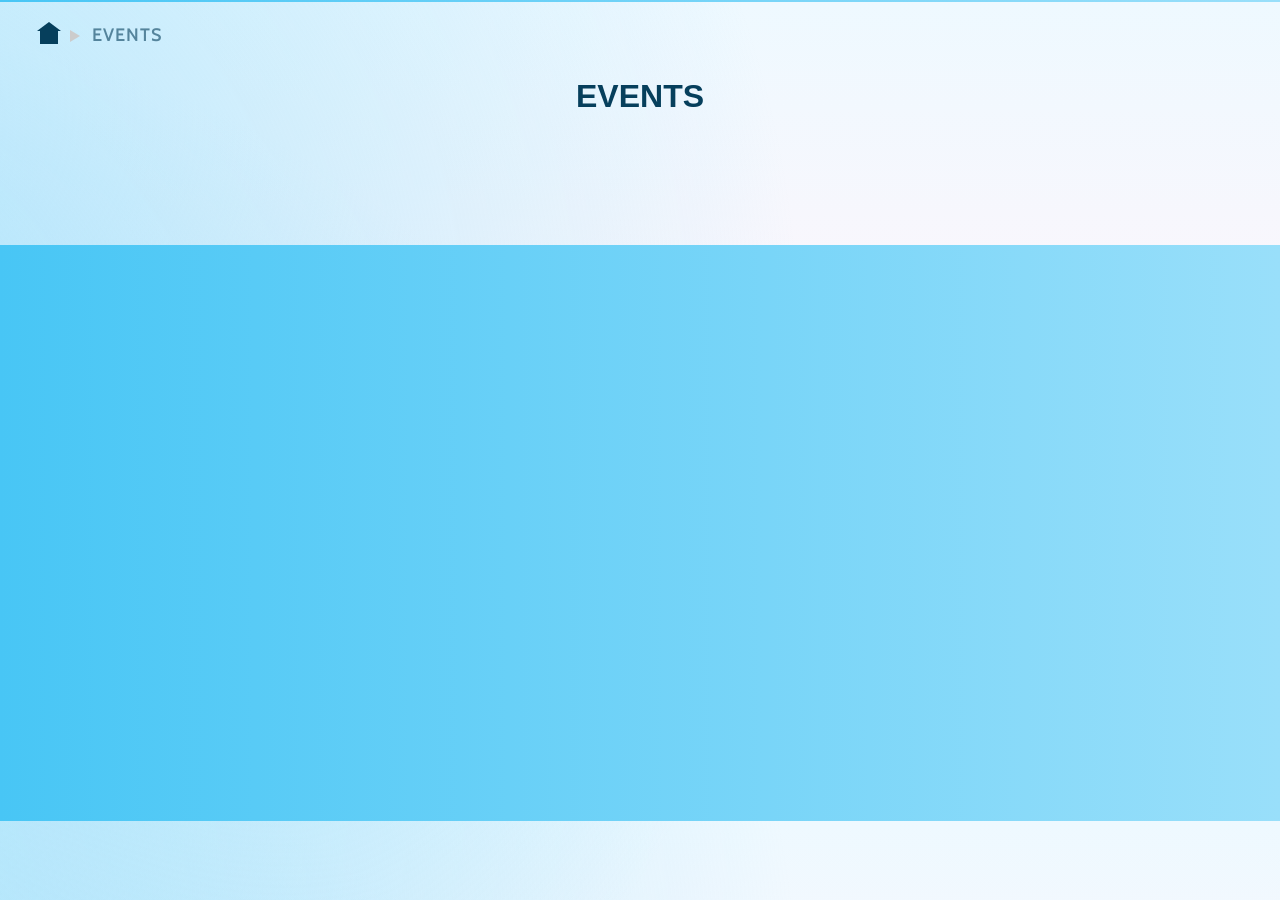
<file: events.html>
﻿<!DOCTYPE html>
<html lang="ja">

<head>
  <meta charset="UTF-8">
  <meta name="viewport" content="width=device-width, initial-scale=1.0">
  <title>EVENTS - Mixstgirls Fan Site</title>
  <link rel="stylesheet" href="style.css">
</head>

<body translate="no">
  <header class="header" id="main-header"></header>

  <div class="breadcrumb">
    <a href="index.html" class="breadcrumb-home">
      <span class="home-icon"></span>
    </a>
    <span class="breadcrumb-arrow"></span>
    <span class="breadcrumb-current">EVENTS</span>
  </div>

  <div class="page-title">EVENTS</div>

  <div class="list events-list"></div>

  <footer class="footer" id="main-footer"></footer>

  <script src="script.js" defer></script>
</body>

</html>
</file>
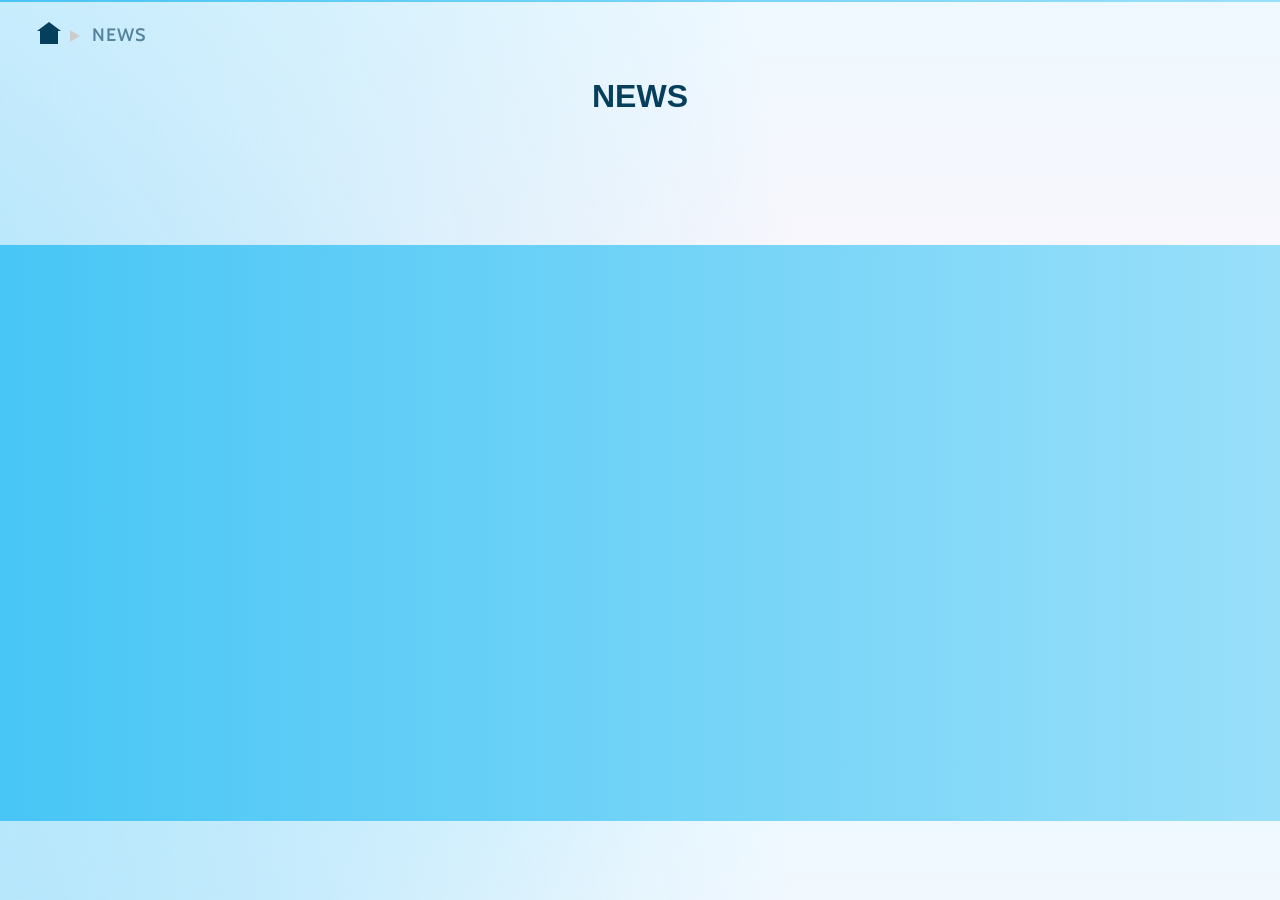
<file: news.html>
﻿<!DOCTYPE html>
<html lang="ja">

<head>
  <meta charset="UTF-8">
  <meta name="viewport" content="width=device-width, initial-scale=1.0">
  <title>NEWS - Mixstgirls Fan Site</title>
  <link rel="stylesheet" href="style.css">
</head>

<body translate="no">
  <header class="header" id="main-header"></header>

  <div class="breadcrumb">
    <a href="index.html" class="breadcrumb-home">
      <span class="home-icon"></span>
    </a>
    <span class="breadcrumb-arrow"></span>
    <span class="breadcrumb-current">NEWS</span>
  </div>

  <div class="page-title">NEWS</div>

  <div class="list news-list"></div>

  <footer class="footer" id="main-footer"></footer>

  <script src="script.js" defer></script>
</body>

</html>
</file>
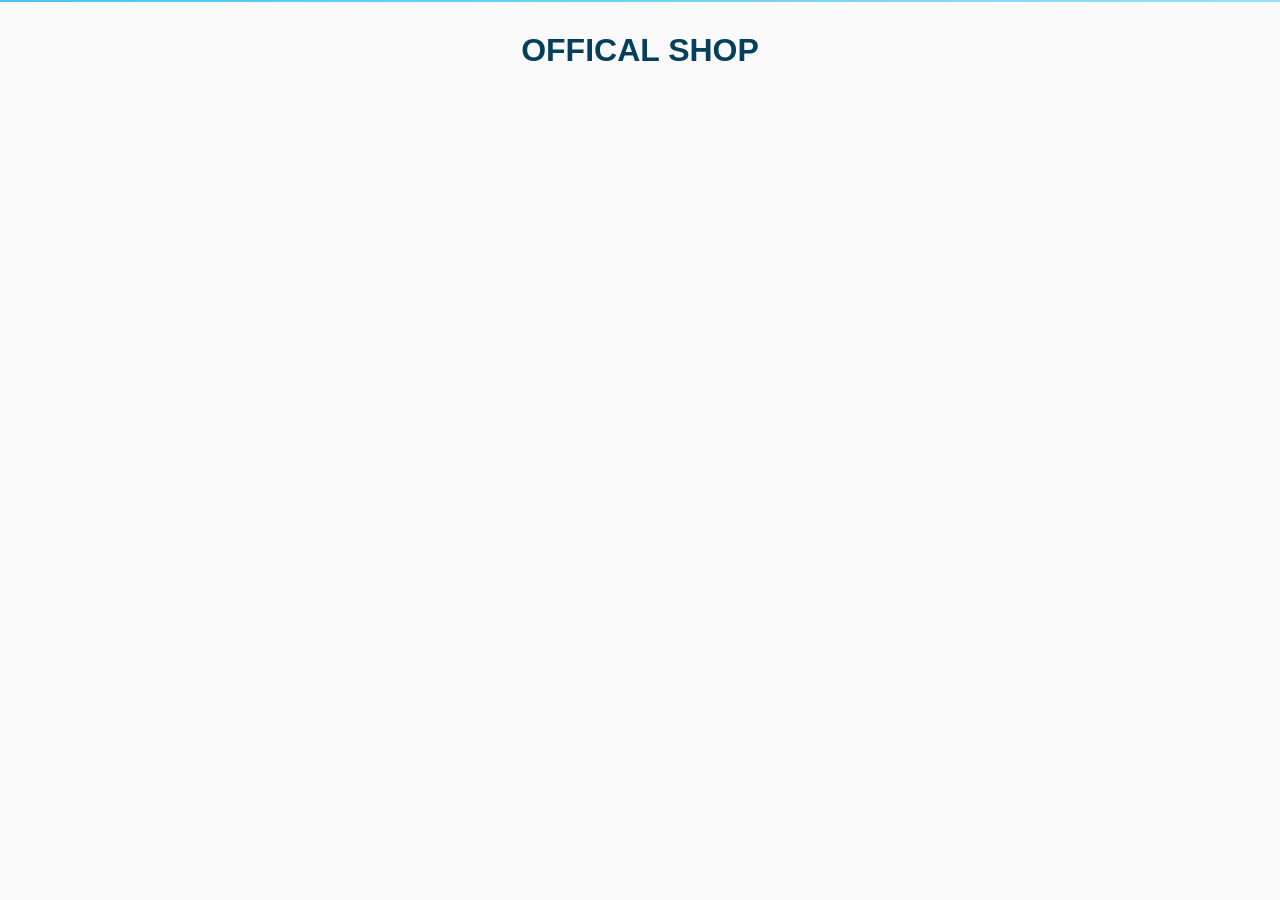
<file: official-shop.html>
﻿<!DOCTYPE html>
<html lang="ja">

<head>
  <meta charset="UTF-8">
  <meta name="viewport" content="width=device-width, initial-scale=1.0">
  <title>OFFICAL SHOP - Mixstgirls Fan Site</title>
  <link rel="stylesheet" href="style.css">
</head>

<body class="official-shop-page" translate="no">
  <header class="header" id="main-header"></header>

  <div class="page-title">OFFICAL SHOP</div>

  <script src="script.js" defer></script>

</body>

</html>
</file>
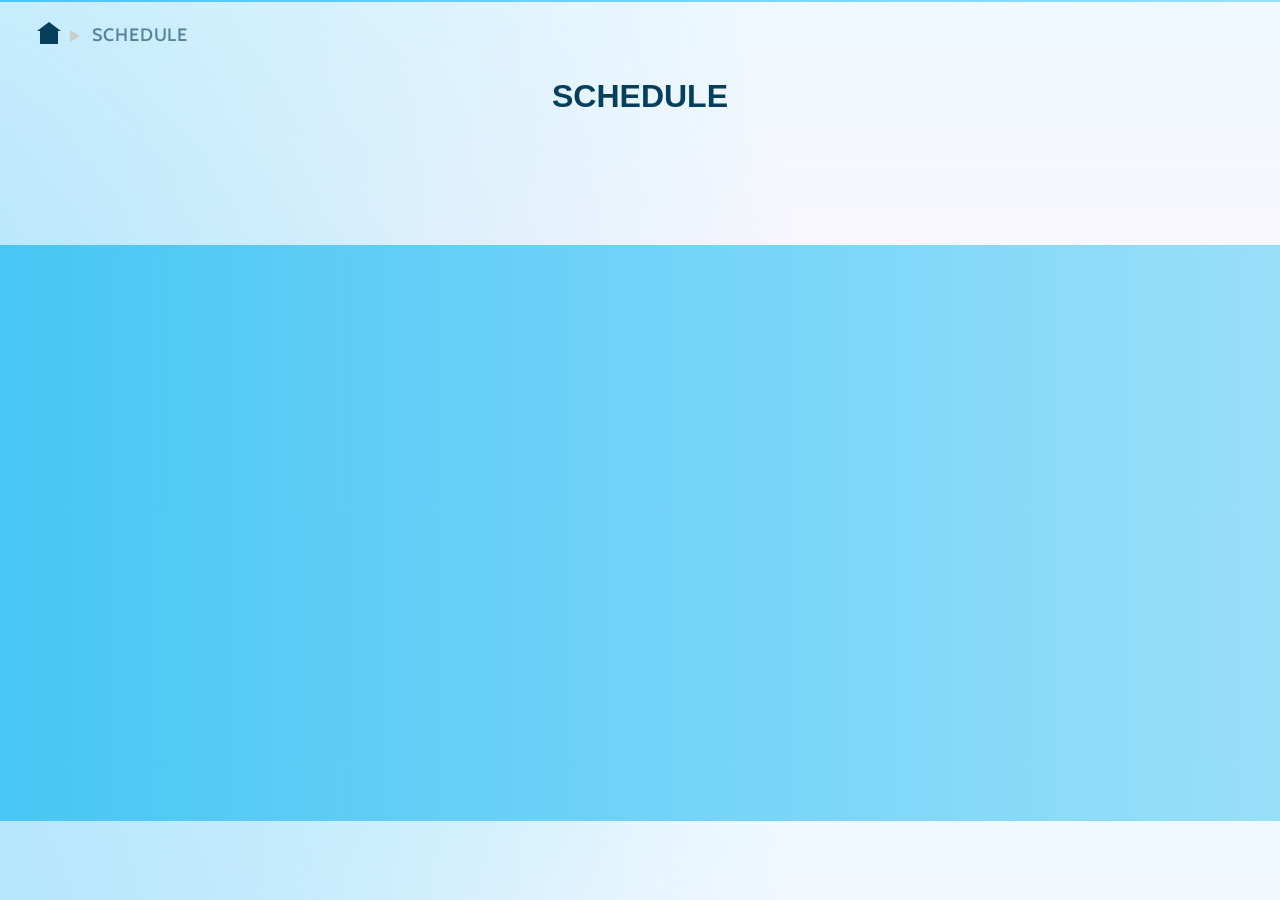
<file: schedule.html>
﻿<!DOCTYPE html>
<html lang="ja">

<head>
  <meta charset="UTF-8">
  <meta name="viewport" content="width=device-width, initial-scale=1.0">
  <title>SCHEDULE - Mixstgirls Fan Site</title>
  <link rel="stylesheet" href="style.css">
</head>

<body translate="no">
  <header class="header" id="main-header"></header>

  <div class="breadcrumb">
    <a href="index.html" class="breadcrumb-home">
      <span class="home-icon"></span>
    </a>
    <span class="breadcrumb-arrow"></span>
    <span class="breadcrumb-current">SCHEDULE</span>
  </div>

  <div class="page-title">SCHEDULE</div>

  <div class="list schedule-list"></div>

  <footer class="footer" id="main-footer"></footer>

  <script src="script.js" defer></script>
</body>

</html>
</file>
<file: style.css>
﻿/* ========== フォントインポート ========== */
@import url('https://fonts.googleapis.com/css2?family=Barlow:wght@400;500&family=Barlow+Condensed:wght@400&family=Cabin:wght@600&display=swap');

/* ========== CSS変数定義 ========== */
:root {
  /* テーマカラー */
  --color-main: #063F5C;
  --color-bg-light: #fafafa;
  --color-accent: #00aaff;

  /* グラデーション色 */
  --color-grad-start: #48C6F5;
  --color-grad-end: #99DFFA;

  /* メンバーカラー */
  --color-ito: #dd1448;
  --color-san: #ed7848;
  --color-myao: #fcd03e;
  --color-shichi: #05aa83;
  --color-lian: #485dd7;
  --color-iori: #9a5f99;
  --color-rimu: #fecbeb;
  --color-qalu-bg: #ffffff;
  /* カード背景用 */
  --color-qalu-spot: #86d7ff;
  /* スポットライト用 */
}

/* ========== 基本スタイル ========== */
body {
  margin: 0;
  font-family: sans-serif;
  background-color: var(--color-bg-light);
  background: linear-gradient(180deg, #eef9ff 0%, #fff5fb 52%, #fff 100%);
  color: var(--color-main);
}

a {
  color: var(--color-main);
  text-decoration: none;
}

/* 外部リンクアイコン */
.external-icon {
  display: inline-block;
  font-size: 0.8em;
  margin-left: 6px;
}

/* ========== OFFICIAL SHOP ========== */
.official-shop-page {
  background: var(--color-bg-light);
}

.official-shop-page::before {
  display: none;
}

/* ========== ロゴ ========== */
.logo {
  text-decoration: none;
  color: var(--color-bg-light);
  display: block;
  cursor: pointer;
}

.logo h1 {
  font-size: 24px;
}

/* ========== ヘッダー ========== */
.header {
  display: flex;
  justify-content: space-between;
  align-items: center;
  padding: 1px 20px;
  position: sticky;
  top: 0;
  left: 0;
  right: 0;
  z-index: 9000;
  background: linear-gradient(to right, var(--color-grad-start), var(--color-grad-end));
  transition: background 0.3s ease;
}

.header.active {
  background: linear-gradient(to right,
      rgba(72, 198, 245, 0.6),
      rgba(153, 223, 250, 0.6));
}

.header nav ul {
  display: flex;
  list-style: none;
  margin: 0;
  padding: 0;
}

.header nav li {
  margin: 0 15px;
}

.header nav a {
  color: var(--color-bg-light);
  text-decoration: none;
  font-family: 'Cabin', sans-serif;
  font-weight: 600;
  transition: 0.3s;
  padding: 5px 0;
  opacity: 1;
}

.header nav a.active {
  color: var(--color-bg-light) !important;
  border-bottom: 2px solid var(--color-bg-light);
  opacity: 1 !important;
}

.header nav a:hover {
  opacity: 0.8;
}

/* ========== フッター ========== */
.footer {
  display: flex;
  justify-content: space-between;
  align-items: flex-start;
  min-height: 496px;
  padding: 40px;
  background: linear-gradient(to right, var(--color-grad-start), var(--color-grad-end));
  color: var(--color-bg-light);
}

.footer-left nav ul {
  display: flex;
  flex-direction: column;
  list-style: none;
  margin: 0;
  padding: 0;
  gap: 25px;
}

.footer-left nav a {
  color: var(--color-bg-light);
  font-family: 'Barlow Condensed', sans-serif;
  font-size: 35px;
}

.footer-right {
  text-align: right;
}

.copyright-text {
  font-family: 'Barlow', sans-serif;
  font-size: 12px;
}

/* ========== ページタイトル ========== */
.page-title {
  text-align: center;
  font-size: 32px;
  font-weight: bold;
  padding: 30px 0;
  color: var(--color-main);
}

/* ========== パンくずリスト ========== */
.breadcrumb {
  display: flex;
  align-items: center;
  padding: 20px 40px 0;
  gap: 12px;
}

.home-icon {
  position: relative;
  display: inline-block;
  width: 18px;
  height: 14px;
  background-color: var(--color-main);
  margin-top: 8px;
}

.home-icon::before {
  content: "";
  position: absolute;
  top: -8px;
  left: -3px;
  width: 0;
  height: 0;
  border-left: 12px solid transparent;
  border-right: 12px solid transparent;
  border-bottom: 9px solid var(--color-main);
}

.breadcrumb-arrow {
  width: 0;
  height: 0;
  border-top: 6px solid transparent;
  border-bottom: 6px solid transparent;
  border-left: 10px solid #ccc;
  margin-top: 2px;
}

.breadcrumb-link {
  color: var(--color-main);
  font-family: 'Cabin', sans-serif;
  font-weight: 600;
  font-size: 18px;
  letter-spacing: 0.05em;
  text-transform: uppercase;
}

.breadcrumb-link:hover {
  opacity: 0.6;
}

.breadcrumb-current {
  color: var(--color-main);
  font-family: 'Cabin', sans-serif;
  font-weight: 600;
  font-size: 18px;
  letter-spacing: 0.05em;
  text-transform: uppercase;
  opacity: 0.6;
}

.current-name {
  position: relative;
  top: -1.5px;
}

/* ========== ヒーロー画像 ========== */
.hero-image {
  width: 100%;
  aspect-ratio: 16 / 6;
  background-image: url("images/メインヒーロー_Original MV  Shooting Star.png");
  background-size: cover;
  background-repeat: no-repeat;
  background-position: center;
  margin-bottom: 70px;
}

/* ========== スクロールトップボタン ========== */
.scroll-top {
  position: fixed;
  bottom: 80px;
  right: 70px;
  width: 50px;
  height: 50px;
  display: flex;
  align-items: center;
  justify-content: center;
  background: rgba(0, 170, 255, 0.2);
  background-color: var(--color-accent);
  color: var(--color-bg-light);
  border: 2px solid var(--color-bg-light);
  border-radius: 50%;
  font-size: 24px;
  cursor: pointer;
  z-index: 999;
  opacity: 0;
  pointer-events: none;
  transition: 0.3s;
}

/* 表示 */
.scroll-top.show {
  opacity: 1;
  pointer-events: auto;
}

/* 三角（ここがポイント） */
.scroll-top::before {
  content: "";
  width: 0;
  height: 0;
  border-left: 12px solid transparent;
  border-right: 12px solid transparent;
  border-bottom: 14px solid var(--color-bg-light);
  transform: translateY(-2px);
}

/* ホバー */
.scroll-top:hover {
  transform: translateY(-5px);
  background: rgba(0, 170, 255, 0.4);
}


/* ========== TOPページ ========== */
.top-page {
  position: relative;
}

/* 左端の装飾バブル */
body::before {
  content: '';
  position: fixed;
  inset: 0;
  pointer-events: none;
  z-index: -1;
  background:
    radial-gradient(circle 1000px at -200px 340px, #AEE4FB, transparent),
    radial-gradient(circle 1000px at -200px 1020px, #AEE4FB, transparent),
    radial-gradient(circle 1000px at -200px 1700px, #AEE4FB, transparent),
    radial-gradient(circle 1000px at -200px 2380px, #AEE4FB, transparent),
    radial-gradient(circle 1000px at -200px 3060px, #AEE4FB, transparent);
}

.top-page main {
  padding-bottom: 100px;
}

/* 共通セクション */
.top-section {
  overflow: visible;
  padding: 0 24px;
  margin: 0 auto 40px;
  max-width: 1280px;
}

.section-heading {
  display: flex;
  align-items: flex-end;
  justify-content: space-between;
  gap: 24px;
  margin-bottom: 22px;
}

.top-hero-kicker,
.section-kicker {
  margin: 0 0 10px;
  font-family: 'Barlow', sans-serif;
  letter-spacing: 0.18em;
  text-transform: uppercase;
  font-size: 12px;
  opacity: 0.7;
}

.section-heading h2 {
  margin: 0;
  font-family: 'Barlow Condensed', sans-serif;
  font-size: clamp(34px, 5vw, 72px);
  letter-spacing: 0.04em;
  line-height: 0.95;
}

.view-all-link {
  display: inline-flex;
  align-items: center;
  justify-content: center;
  min-width: 138px;
  padding: 14px 22px;
  border-radius: 999px;
  background: var(--color-main);
  color: #fff;
  font-family: 'Barlow', sans-serif;
  font-weight: 600;
  letter-spacing: 0.08em;
  text-transform: uppercase;
  transition: transform 0.2s ease, background-color 0.2s ease;
}

.view-all-link:hover {
  transform: translateY(-2px);
  background: #0d5d87;
}

/* ABOUT */
.about-section {
  padding: 28px 24px 32px;
  border-radius: 32px;
  background: rgba(255, 245, 250, 0.92);
  box-shadow: 0 20px 50px rgba(6, 63, 92, 0.08);
}

.about-panel {
  padding: 0;
  background: transparent;
  box-shadow: none;
}

.about-panel p {
  margin: 0;
  line-height: 1.9;
  font-size: 16px;
}

.about-panel p+p {
  margin-top: 16px;
}

/* セクションBOX */
.rail-section {
  overflow: visible;
  padding-top: 28px;
  padding-bottom: 36px;
  border-radius: 32px;
}

.schedule-section {
  background: linear-gradient(135deg, #97ebff 0%, #22cbff 100%);
}

.news-section {
  background: linear-gradient(135deg, #d8efff 0%, #fef0f7 100%);
}

.events-section {
  background: linear-gradient(135deg, #ffe3b3 0%, #ffd0e5 100%);
}

.members-top-section {
  background: linear-gradient(135deg, #ff8fc0 0%, #f26aa7 100%);
  padding: 28px 20px 14px;
}

/* 横スクロールレール */
.card-rail {
  display: flex;
  gap: 20px;

  overflow-x: auto;
  overflow-y: visible;

  padding: 20px 0 20px 25px;

  align-items: stretch;
  /* ←追加 */
  min-height: 250px;
  /* ←追加（重要） */
}

/* カード */
.rail-card {
  flex: 0 0 280px;
  min-height: 210px;

  padding: 24px;
  border-radius: 24px;
  background: rgba(255, 255, 255, 0.94);
  box-shadow: 0 14px 34px rgba(6, 63, 92, 0.12);

  transition: transform 0.3s ease;
  scroll-snap-align: start;
  scroll-snap-type: x mandatory;
}

/* ホバー時 */
.rail-card:hover {
  transform: translateY(-10px) scale(1.05);
  z-index: 5;
}

.rail-section {
  overflow: visible;
}

.card-rail::after {
  content: "";
  flex: 0 0 40px;
  /* ← 最低限だけ */
}

.member-rail {
  display: flex;
  gap: 24px;
  overflow-x: auto;
  padding: 40px 2px 40px;
  /* ← 上下を広げてホバーの余白を確保 */
  scroll-snap-type: x proximity;
  scrollbar-width: thin;
}

.member-rail-wrapper {
  overflow-x: auto;
  overflow-y: visible;
}

.rail-card,
.member-rail .card {
  scroll-snap-align: start;
}

.card-badge {
  display: inline-flex;
  align-items: center;
  padding: 6px 14px;
  border: 1px solid currentColor;
  border-radius: 999px;
  font-family: 'Barlow', sans-serif;
  font-size: 12px;
  font-weight: 600;
  letter-spacing: 0.08em;
  text-transform: uppercase;
}

.rail-card h3 {
  margin: 18px 0 10px;
  font-size: 28px;
  line-height: 1.1;
}

.rail-card p {
  margin: 0;
  line-height: 1.7;
}

.rail-card-meta {
  margin-bottom: 10px !important;
  font-family: 'Barlow', sans-serif;
  font-size: 13px;
  letter-spacing: 0.08em;
  text-transform: uppercase;
  opacity: 0.72;
}

/* TOPページ用メンバーカード */
.member-rail .card {
  flex: 0 0 240px;
  height: 336px;
  margin: 0;
  border: 6px solid rgba(255, 255, 255, 0.92);
  border-radius: 18px;
  box-shadow: 0 10px 24px rgba(6, 63, 92, 0.14);
  transition: transform 0.3s ease;
  /* ← ホバーアニメ追加 */
}

.member-rail .card:hover {
  transform: translateY(-6px) scale(1.04);
  z-index: 5;
}

/* メンバーカラー（TOPスポットライト用） */
.member-spotlight.ito {
  background: var(--color-ito);
}

.member-spotlight.san {
  background: var(--color-san);
}

.member-spotlight.myao {
  background: var(--color-myao);
}

.member-spotlight.shichi {
  background: var(--color-shichi);
}

.member-spotlight.lian {
  background: var(--color-lian);
}

.member-spotlight.iori {
  background: var(--color-iori);
}

.member-spotlight.rimu {
  background: var(--color-rimu);
  color: var(--color-main);
}

.member-spotlight.qalu {
  background: var(--color-qalu-spot);
  color: var(--color-main);
}

/* ========== ニュース一覧 ========== */
/* 共通リスト */
.list {
  max-width: 900px;
  margin: 0 auto;
  display: flex;
  flex-direction: column;
  padding: 0 20px 100px;
}

.list-item {
  border-bottom: 1px solid #e0e0e0;
}

.list-item a {
  display: flex;
  align-items: center;
  padding: 40px 10px;
  transition: background-color 0.3s;
  gap: 20px;
}

.list-item a:hover {
  background-color: #f0faff;
}

.list-date {
  font-family: 'Barlow', sans-serif;
  font-size: 14px;
  color: #666;
  min-width: 90px;
}

.list-title {
  margin: 0;
  font-size: 16px;
  font-weight: 500;
  color: var(--color-main);
  flex: 1;
}

.rail-card.today {
  outline: 3px solid #ff5fa2;
  box-shadow:
    0 0 0 4px rgba(255, 95, 162, 0.2),
    0 0 20px rgba(255, 95, 162, 0.6);
  transform: scale(1.05);
}

/* NEWSだけ変えたいとき */
.news-list {
  /* ここに追加 */
}

/* EVENTSだけ変えたいとき */
.events-list {
  /* ここに追加 */
}

/* SCHEDULEだけ変えたいとき */
.schedule-list {
  /* ここに追加 */
}

/* ========== タレント詳細ページ ========== */
.members-page {
  position: relative;
  min-height: 100vh;
}

.members-info {
  position: absolute;
  top: 380px;
  left: 60%;
  transform: translateY(-50%);
}

/* ========== メンバーカード一覧 ========== */
.members {
  display: flex;
  flex-wrap: wrap;
  justify-content: center;
  gap: 50px;
  padding: 20px 20px 100px;
}

.card {
  width: 360px;
  height: 480px;
  padding: 15px;
  border-radius: 15px;
  position: relative;
  overflow: visible;
  display: block;
  text-decoration: none;
  transition: 0.3s ease;
  box-shadow: 0 5px 15px rgba(0, 0, 0, 0.3);
  background-color: #222;
  color: #fff;
  z-index: 1;
}

.card.ito {
  background-color: var(--color-ito);
}

.card.san {
  background-color: var(--color-san);
}

.card.myao {
  background-color: var(--color-myao);
}

.card.shichi {
  background-color: var(--color-shichi);
}

.card.lian {
  background-color: var(--color-lian);
}

.card.iori {
  background-color: var(--color-iori);
}

.card.rimu {
  background-color: var(--color-rimu);
  color: var(--color-main);
}

.card.qalu {
  background-color: var(--color-qalu-bg);
  color: var(--color-main);
}

.card img {
  width: 100%;
  height: 100%;
  object-fit: contain;
  position: relative;
  z-index: 1;
  transform-origin: bottom;
  transition: transform 0.3s ease;
  transform: translateX(-20px);
}

.card:hover {
  overflow: visible;
  transform: translateY(-6px);
  z-index: 10;
  transform: translateY(-5px);
  box-shadow: 0 10px 20px rgba(0, 0, 0, 0.4);
  filter: brightness(1.1);
}

.card:hover img {
  transform: translateX(-20px) scale(1.2);
}

/* 名前（右端・縦書き） */
.talent-name {
  position: absolute;
  top: 50%;
  right: 0;
  margin: 0;
  display: flex;
  flex-direction: column;
  align-items: flex-start;
  z-index: 5;
  color: inherit;
  writing-mode: horizontal-tb;
  transform-origin: top right;
  transform: rotate(90deg) translateY(-100%) translateX(-50%);
  white-space: nowrap;
  font-size: 40px;
  font-weight: bold;
  letter-spacing: 0.1em;
  line-height: 1.1;
}

.talent-name span {
  display: block;
  font-size: 13px;
  font-family: 'Barlow', sans-serif;
  letter-spacing: 0.05em;
  margin-top: 5px;
  opacity: 0.8;
  font-weight: 500;
}

.card:hover .talent-name {
  transform: rotate(90deg) translateY(-100%) translateX(-50%) scale(1.05);
}

/* 名前位置の個別調整 */
.card.ito .talent-name {
  right: 85px;
  top: 300px;
}

.card.san .talent-name {
  right: 85px;
  top: 300px;
}

.card.myao .talent-name {
  right: 85px;
  top: 360px;
}

.card.shichi .talent-name {
  right: 85px;
  top: 300px;
}

.card.lian .talent-name {
  right: 85px;
  top: 360px;
}

.card.iori .talent-name {
  right: 85px;
  top: 360px;
}

.card.rimu .talent-name {
  right: 85px;
  top: 300px;
}

.card.qalu .talent-name {
  right: 85px;
  top: 360px;
}

/* ===== メンバー画像表示（カード内） ===== */
.rail-card .card-header {
  width: 100%;
  aspect-ratio: 16 / 9;
  /* 640×360に合わせて固定比率 */
  height: auto;
  /* 固定heightを解除 */
  overflow: hidden;
  border-radius: 12px;
  margin-bottom: 10px;
  background-color: #ddeef8;
  /* 画像読み込み前・余白部分の背景色 */
}

.rail-card .card-header img {
  width: 100%;
  height: 100%;
  object-fit: cover;
  /* 専用サムネ（横長）はトリミングして埋める */
}

/* ===== メンバー名 ===== */
.rail-card .member {
  display: block;
  margin-top: 8px;
  font-size: 14px;
  font-weight: bold;
}

/* ===== メンバーカラー（既存変数を使う） ===== */
.rail-card.ito {
  border: 3px solid var(--color-ito);
}

.rail-card.san {
  border: 3px solid var(--color-san);
}

.rail-card.myao {
  border: 3px solid var(--color-myao);
}

.rail-card.shichi {
  border: 3px solid var(--color-shichi);
}

.rail-card.lian {
  border: 3px solid var(--color-lian);
}

.rail-card.iori {
  border: 3px solid var(--color-iori);
}

.rail-card.rimu {
  border: 3px solid var(--color-rimu);
}

.rail-card.qalu {
  border: 3px solid var(--color-qalu-spot);
}

.rail-card.all {
  border: 3px solid #ccc;
}

.live-badge {
  margin-left: 8px;
  padding: 2px 6px;
  font-size: 12px;
  font-weight: bold;
  color: white;
  background: red;
  border-radius: 4px;
  animation: blink 1s infinite;
}

@keyframes blink {
  0% {
    opacity: 1;
  }

  50% {
    opacity: 0.4;
  }

  100% {
    opacity: 1;
  }
}

.badge {
  margin-left: 8px;
  padding: 2px 6px;
  font-size: 11px;
  font-weight: bold;
  border-radius: 4px;
  color: white;
}

/* 配信中 */
.badge.live {
  background: red;
  animation: blink 1s infinite;
}

/* 配信前 */
.badge.soon {
  background: orange;
}

/* 配信後 */
.badge.archive {
  background: gray;
}

/* 点滅 */
@keyframes blink {
  0% {
    opacity: 1;
  }

  50% {
    opacity: 0.4;
  }

  100% {
    opacity: 1;
  }
}

.live-badge {
  background: red;
  color: white;
  font-size: 12px;
  padding: 2px 6px;
  margin-left: 6px;
  border-radius: 4px;
  order-radius: 4px;
  radius: 4px;
  order-radius: 4px;
}
</file>
